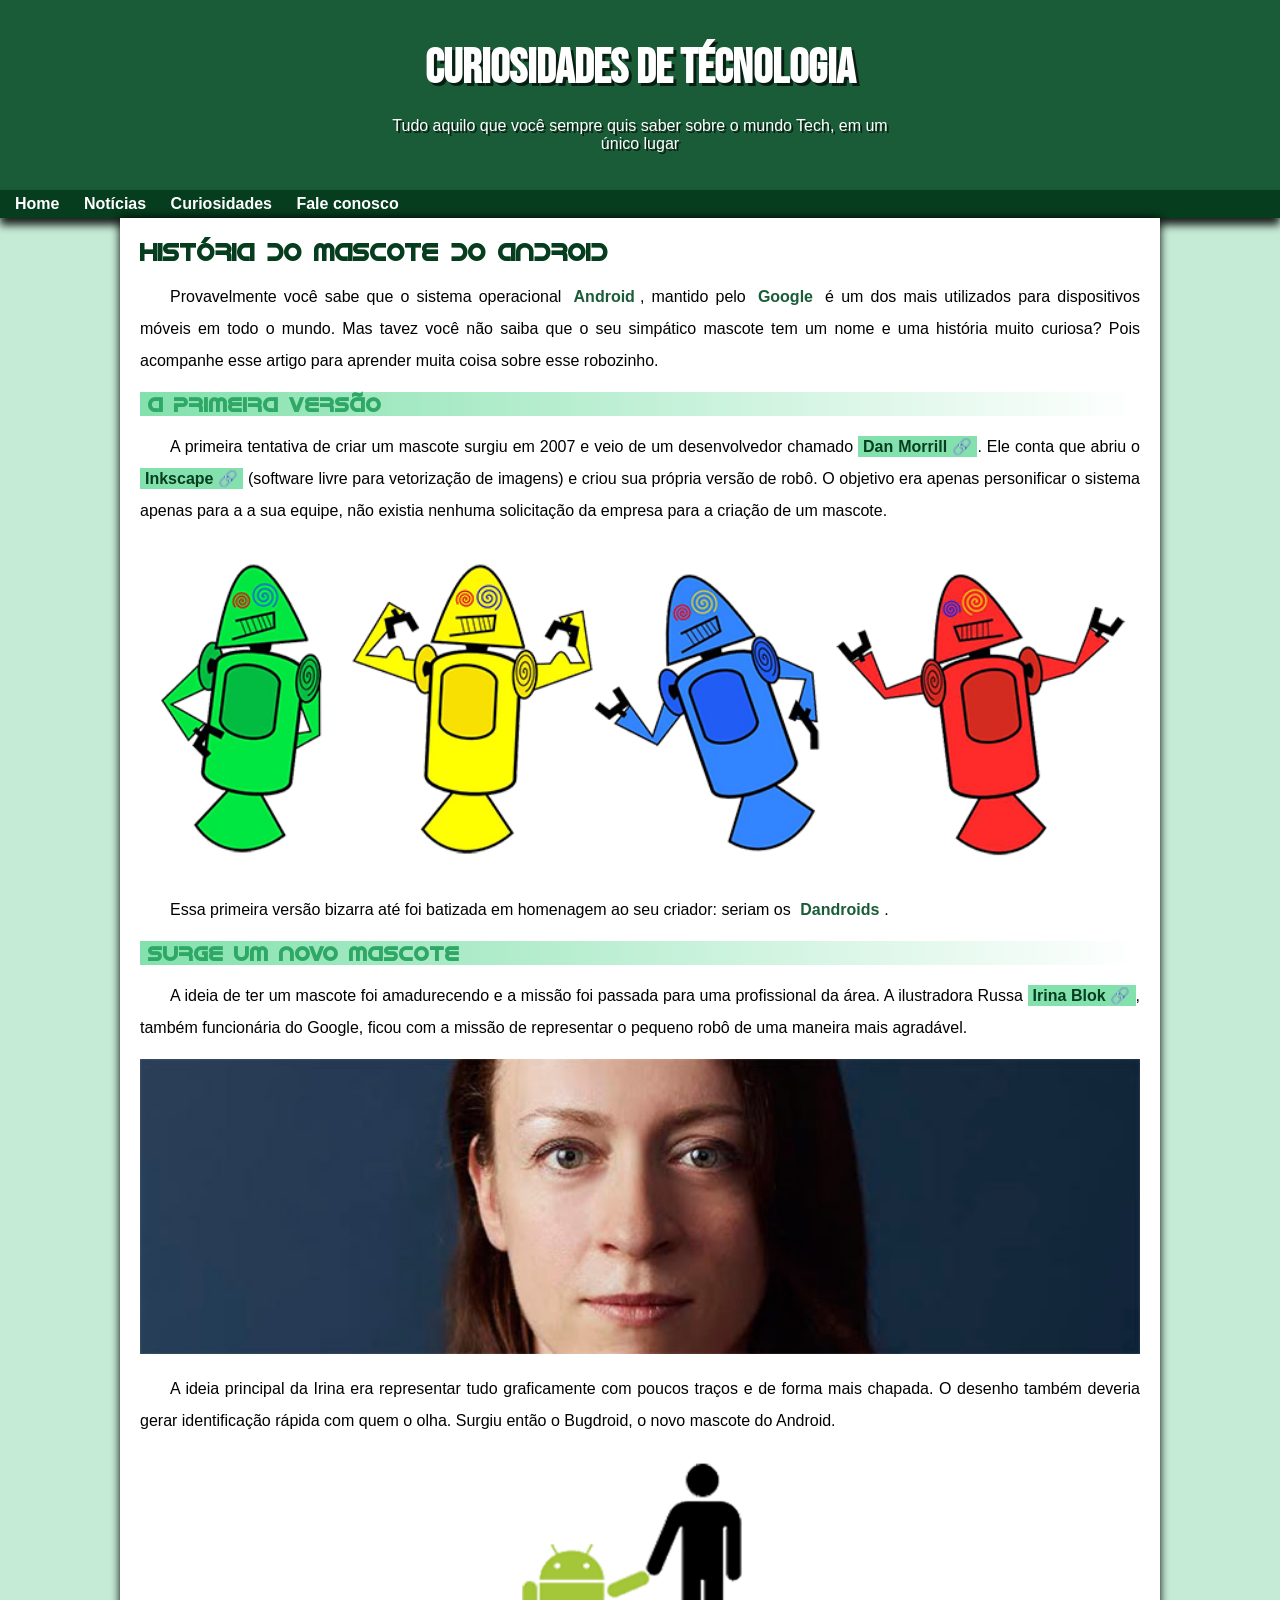
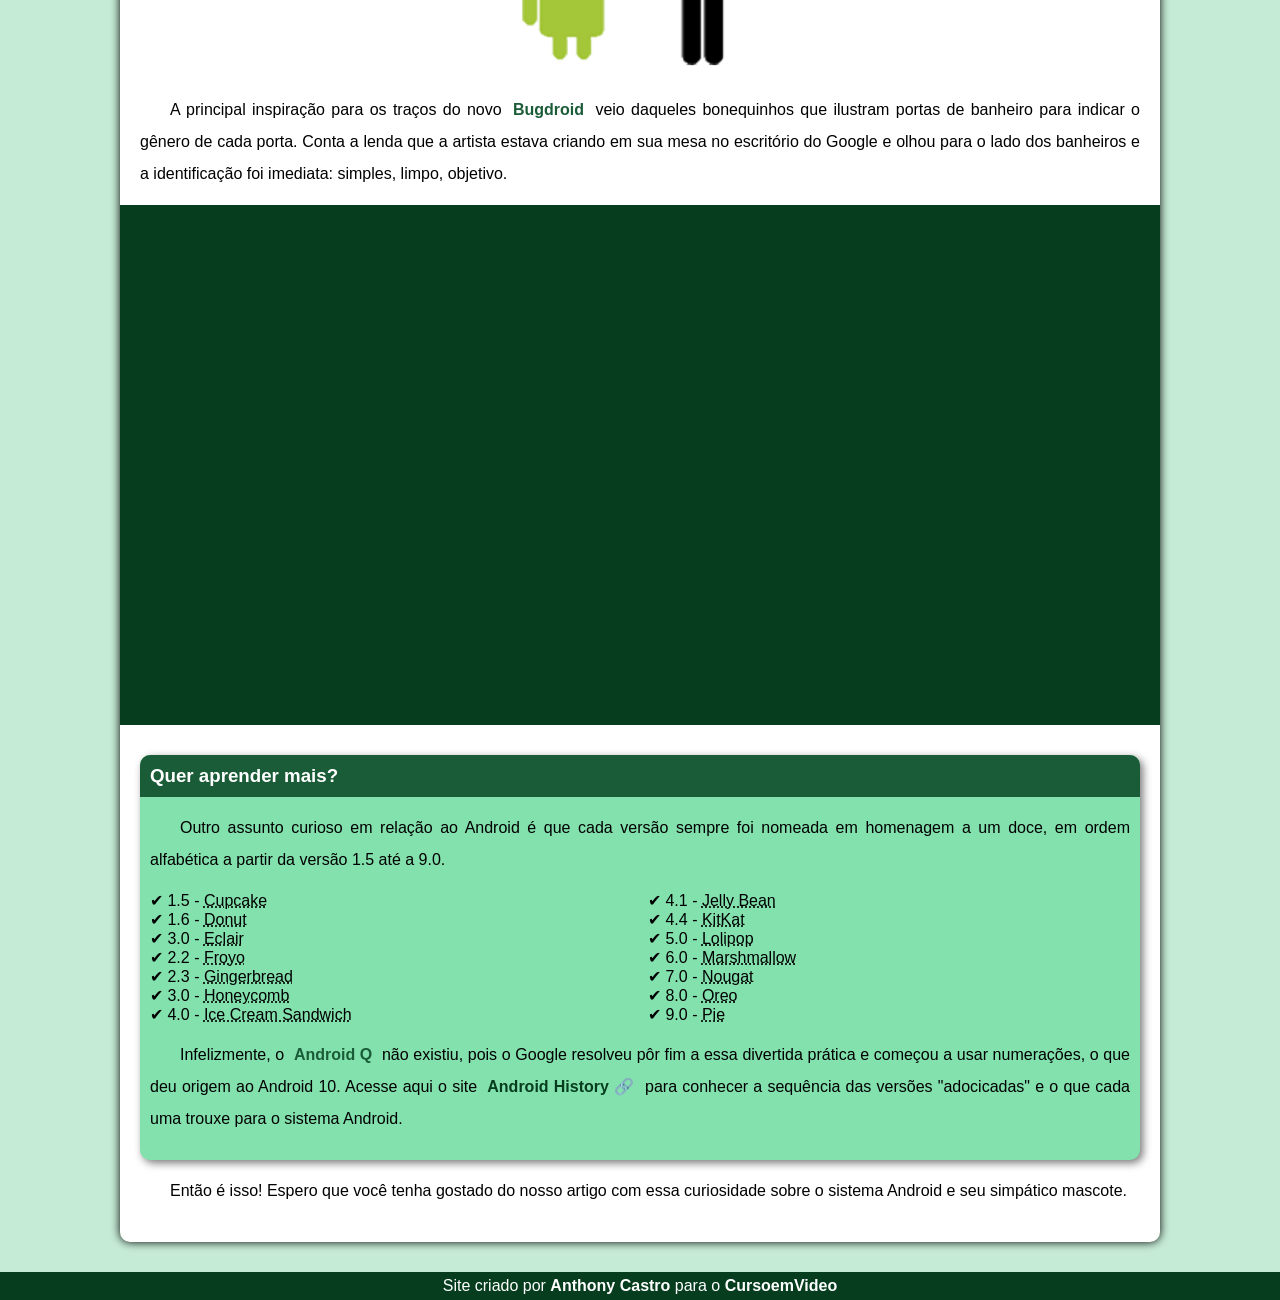
<file: index.html>
<!DOCTYPE html>
<html lang="pt-br">
<head>
    <meta charset="UTF-8">
    <meta name="viewport" content="width=device-width, initial-scale=1.0">
    <title>Como surgiu o mascote do Android?</title>
    <link rel="shortcut icon" href="imagens/favicon.ico" type="image/x-icon">
    <link rel="stylesheet" href="estilo/style.css">
</head>
<body>
    <header>
        <h1>Curiosidades de técnologia</h1>
        <p>Tudo aquilo que você sempre quis saber sobre o mundo Tech, em um único lugar</p>
    </header>
    <nav>
        <a href="android.html" target="_self">Home</a>
        <a href="noticias.html">Notícias</a>
        <a href="curiosidades.html">Curiosidades</a>
        <a href="help.html">Fale conosco</a>
    </nav>
    <main>
        <article>
                    <h1>História do Mascote do Android</h1>

        <p>Provavelmente você sabe que o sistema operacional <strong>Android</strong>, mantido pelo <strong>Google</strong> é um dos mais utilizados para dispositivos móveis em todo o mundo. Mas tavez você não saiba que o seu simpático mascote tem um nome e uma história muito curiosa? Pois acompanhe esse artigo para aprender muita coisa sobre esse robozinho.</p>

        <h2>A primeira versão</h2>

        <p>A primeira tentativa de criar um mascote surgiu em 2007 e veio de um desenvolvedor chamado <a  href="https://androidcommunity.com/dan-morrill-shows-us-the-android-mascot-that-almost-was-20130103/" target="_blank" class="externo">Dan Morrill</a>. Ele conta que abriu o <a href="https://inkscape.org/pt-br/" target="_blank" class="externo">Inkscape</a> (software livre para vetorização de imagens) e criou sua própria versão de robô. O objetivo era apenas personificar o sistema apenas para a a sua equipe, não existia nenhuma solicitação da empresa para a criação de um mascote.</p>

        <picture>
            <source media="(max-width:600px )" srcset="imagens/dan-droids-pq.png">
            <img src="imagens/dan-droids.png" alt="primeiro mascote android">
        </picture>

        <p>Essa primeira versão bizarra até foi batizada em homenagem ao seu criador: seriam os <strong>Dandroids</strong>.</p>

        <h2>Surge um novo mascote</h2>

        <p>A ideia de ter um mascote foi amadurecendo e a missão foi passada para uma profissional da área. A ilustradora Russa <a href="https://www.irinablok.com/" target="_blank" class="externo">Irina Blok</a>, também funcionária do Google, ficou com a missão de representar o pequeno robô de uma maneira mais agradável.</p>

        <picture>
            <source media="(max-width:600px)" srcset="imagens/irina-blok-pq.jpg">
            <img src="imagens/irina-blok.jpg" alt="irina block">
        </picture>

        <p>A ideia principal da Irina era representar tudo graficamente com poucos traços e de forma mais chapada. O desenho também deveria gerar identificação rápida com quem o olha. Surgiu então o Bugdroid, o novo mascote do Android.</p>

        <img class="pequena" src="imagens/bugdroid.png" alt="bugdroid">

        <p>A principal inspiração para os traços do novo <strong>Bugdroid</strong> veio daqueles bonequinhos que ilustram portas de banheiro para indicar o gênero de cada porta. Conta a lenda que a artista estava criando em sua mesa no escritório do Google e olhou para o lado dos banheiros e a identificação foi imediata: simples, limpo, objetivo.</p>

        <div class="video">
            <iframe width="560" height="315" src="https://www.youtube.com/embed/l2UDgpLz20M?si=YPHpHp4eEz6hq5Q5" title="YouTube video player" frameborder="0" allow="accelerometer; autoplay; clipboard-write; encrypted-media; gyroscope; picture-in-picture; web-share" allowfullscreen></iframe>
        </div>
        
        <aside>
           <h3>Quer aprender mais?</h3>
           
           <p>Outro assunto curioso em relação ao Android é que cada versão sempre foi nomeada em homenagem a um doce, em ordem alfabética a partir da versão 1.5 até a 9.0.</p>
            <ul>
                <li>1.5 - <abbr title="Bolo de copo">Cupcake</abbr></li>
                <li>1.6 - <abbr title="Rosquinha">Donut</abbr></li>
                <li>3.0 - <abbr title="Bomba">Eclair</abbr></li>
                <li>2.2 - <abbr title="Iogurte Congelado">Froyo</abbr></li>
                <li>2.3 - <abbr title="Biscoito Gengibre">Gingerbread</abbr></li>
                <li>3.0 - <abbr title="Favo de mel">Honeycomb</abbr></li>
                <li>4.0 - <abbr title="Sanduiche de sorvete">Ice Cream Sandwich</abbr></li>
                <li>4.1 - <abbr title="Jujuba">Jelly Bean</abbr></li>
                <li>4.4 - <abbr title="KitKat">KitKat</abbr></li>
                <li>5.0 - <abbr title="Pirulito">Lolipop</abbr></li>
                <li>6.0 - <abbr title="Marshmallow">Marshmallow</abbr></li>
                <li>7.0 - <abbr title="Torrone">Nougat</abbr></li>
                <li>8.0 - <abbr title="Oreo">Oreo</abbr></li>
                <li>9.0 - <abbr title="Torta">Pie</abbr></li>
            </ul>
            <p>
                Infelizmente, o <strong>Android Q</strong> não existiu, pois o Google resolveu pôr fim a essa divertida prática e começou a usar numerações, o que deu origem ao Android 10.
                Acesse aqui o site <a href="https://www.android.com/intl/pt-BR_br/history/" target="_blank" class="externo">Android History</a> para conhecer a sequência das versões "adocicadas" e o que cada uma trouxe para o sistema Android.
            </p>
            
        </aside>

        <p>Então é isso! Espero que você tenha gostado do nosso artigo com essa curiosidade sobre o sistema Android e seu simpático mascote.</p>
        </article>

    </main>
    
    <footer>
        <p>Site criado por <a href="https://www.instagram.com/anthonymcastr" target="_blank">Anthony Castro</a> para o <a href="https://www.youtube.com/@CursoemVideo">CursoemVideo</a></p>
    </footer>
    
</body>
</html>
</file>
<file: estilo/style.css>
@charset "UTF-8";


@import url('https://fonts.googleapis.com/css2?family=Bebas+Neue&family=Caveat:wght@600&family=Dancing+Script:wght@600&family=Rubik+Mono+One&display=swap');

@font-face {
    font-family: 'android';
    src: url('../fontes/idroid.otf') format('opentype');
    font-weight: normal;
}

/* 
#c5ebd6
#83e1ad
#3ddc84
#2fa866
#1a5c37
#063d1e
*/
:root {
    --cor0:#c5ebd6;
    --cor1:#83e1ad;
    --cor2:#3ddc84;
    --cor3:#2fa866;
    --cor4:#1a5c37;
    --cor5:#063d1e;

    --fonte-padrao: arial, verdana, helvetica, sans-serif;
    --fonte-destaque: 'Bebas Neue', sans-serif;
    --fonte-android: 'android', sans-serif; 


}

* {
    margin: 0px;
    padding: 0px;
}



body {
    background-color: var(--cor0);
    font-family: var(--fonte-padrao)
}

a.externo::after {
    content: '\00A0\1F517';
}



header  {
   background-color: var(--cor4);
    min-height: 150px;
    text-align: center;
    padding-top: 40px;
    
}


header > h1 {
    color: white;
    font-family: var(--fonte-destaque);
    text-align: center;
    margin-bottom: 20px;
    font-size: 3em;
    text-shadow: 3px 3px 0px rgba(0, 0, 0, 0.674);

    
    
}

header > p {
    color: white;
    text-align: center;
    max-width: 500px;
    margin: auto;
    padding-right: 10px;
padding-left: 10px;
text-shadow: 2px 2px 0px rgba(0, 0, 0, 0.676);
    
}



nav {
    background-color: var(--cor5);
    padding: 5px;
    color: white;
    box-shadow: 0px 7px 9px rgba(0, 0, 0, 0.87);
}

nav > a {
    color: white;
    text-decoration: none;
    padding: 10px;
font-weight: bold;
border-radius: 5px;
transition-duration: 0.3s;
}

nav > a:hover {
background-color: #3ddc84;
color: var(--cor4);
}

main {
background-color: white;
margin: auto;
padding: 20px;
min-width: 300px;
max-width: 1000px;
box-shadow: 0px 0px 10px black;
border-bottom-left-radius: 10px;
border-bottom-right-radius: 10px;
margin-bottom: 30px;



}

main p {
    margin: 15px 0px; 
    text-align: justify;
    text-indent: 30px;
    line-height: 2em;
    font-size: 1em;
  }

  main strong {
    color: var(--cor4);
    font-weight: bold;
    padding: 2px 5px;
  }

  main a {
    text-decoration: none;
    font-weight: bold;
    color: var(--cor5);
    background-color: var(--cor1);
    padding: 2px 5px;
    
  }

  main a:hover {
    text-decoration: underline;
    color: blue;
    background-color: white;
  }


main img {
    width: 100%;
    margin: auto;

}

main img.pequena {
   
    margin: auto;
    display: block;
    max-width: 350px;
}


main h1 {
    color: var(--cor5);
    font-family: var(--fonte-android);

}

main h2 {
    font-family: var(--fonte-android);
    color: var(--cor3);
    font-size: 1.3em;
    background-image: linear-gradient(to right, var(--cor1), transparent);
    text-indent: 8px;
}

div.video {
    background-color: var(--cor5);
    margin: 0px -20px 30px -20px;
    padding: 20px;
    position: relative;
    padding-bottom: 50%;
    

}

div.video > iframe {
    position: absolute;
    top: 5%;
    left: 10%;
    width: 80%;
    height: 90%;
    


}


aside {
    background-color: var(--cor1);
    padding: 10px;
    border-radius: 10px;
    box-shadow: 3px 3px 8px rgba(0, 0, 0, 0.534);
}



aside > h3 {
    background-color: var(--cor4);
    color: white;
    margin: -10px -10px 0px -10px;
    border-radius: 10px 10px 0px 0px;
    padding: 10px;
}

aside > ul {
    list-style-position: inside;
    list-style-type: '\2714\00A0';
    columns: 2;
}

footer {
    background-color: var(--cor5);
    color: white;
    text-align: center;
    font-size: 1em;
padding: 5px;
}

footer a {
    color: white;
    font-weight: bolder;
    text-decoration: none;
}

footer a:hover {
    text-decoration: underline;
    color: var(--cor1);
}
</file>
